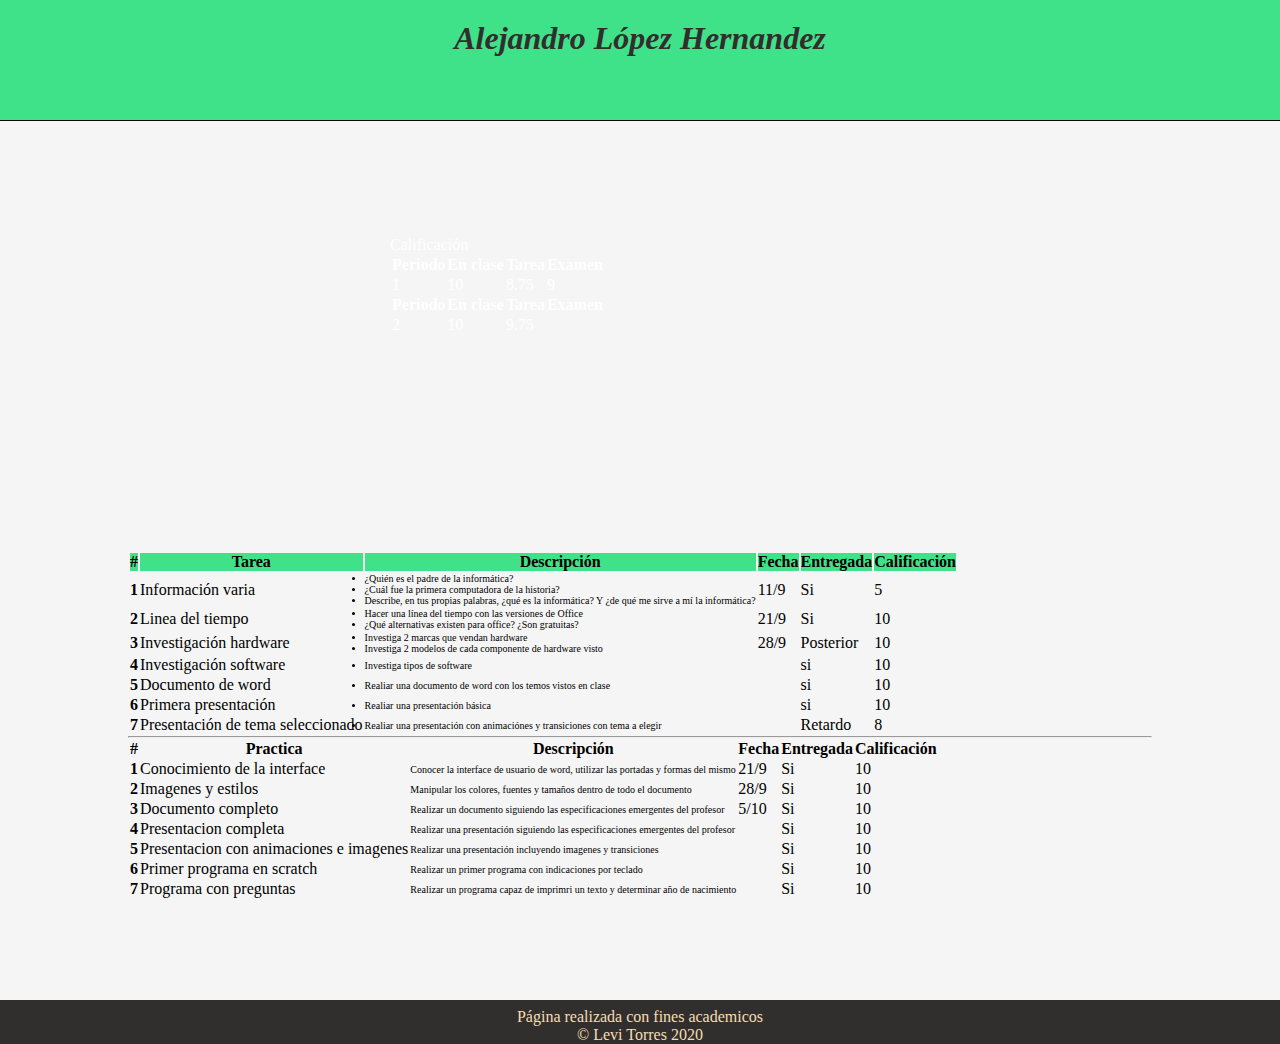
<file: informatica/ale.html>
<!DOCTYPE html>
<html lang="en">
<head>
    <meta charset="UTF-8">
    <meta name="viewport" content="width=device-width, initial-scale=1.0">
    <!-- Bootstrap -->
    <link rel="stylesheet" href="https://cdn.jsdelivr.net/npm/bootstrap@4.5.3/dist/css/bootstrap.min.css" integrity="sha384-TX8t27EcRE3e/ihU7zmQxVncDAy5uIKz4rEkgIXeMed4M0jlfIDPvg6uqKI2xXr2" crossorigin="anonymous">
    <!-- Propios -->
    <link rel="stylesheet" href="../css/estilos.css">
    <link rel="stylesheet" href="../css/ale.css">
    <title>Document</title>
</head>
<body>
    <!-- Header -->
    <header>
        <h1>Alejandro López Hernandez</h1>
    </header>
    <!-- Navbar -->
    <!-- Examen -->
    <div class="tablas">
        <div class="examen">
        <div class="calificaciones"><p>Calificación</p></div>
        <div class="contenido-calificaciones">
          <table class="table">
            <thead class="thead-dark">
              <tr>
                <th>Periodo</th>
                <th>En clase</th>
                <th>Tarea</th>
                <th>Examen</th>
              </tr>
              <tr>
                <td>1</td>
                <td>10</td>
                <td>8.75</td>
                <td>9</td>
              </tr>
              <tr>
                <th>Periodo</th>
                <th>En clase</th>
                <th>Tarea</th>
                <th>Examen</th>
              </tr>
              <tr>
                <td>2</td>
                <td>10</td>
                <td>9.75</td>
                <td></td>
              </tr>
            </thead>
          </table>
        </div>
      </div>
    </div>
 
    <!-- tablas -->
    <div class="tablas">
        <table class="table">
            <thead class="thead-yellow">
              <tr>
                <th scope="col">#</th>
                <th scope="col">Tarea</th>
                <th scope="col">Descripción</th>
                <th scope="col">Fecha</th>
                <th scope="col">Entregada</th>
                <th scope="col">Calificación</th>
              </tr>
            </thead>
            <tbody>
              <tr>
                <th scope="row">1</th>
                <td>Información varia</td>
                <td><div class="descripción"><ul><li>¿Quién es el padre de la informática? </li>
                    <li>¿Cuál fue la primera computadora de la historia?</li>
                    <li>Describe, en tus propias palabras, ¿qué es la informática? Y ¿de qué me sirve a mí la informática?</li>
                    </ul></div>
                </td>
                <td>11/9</td>
                <td>Si</td>
                <td>5</td>
              </tr>
              <tr>
                <th scope="row">2</th>
                <td>Linea del tiempo</td>
                <td><div class="descripción"><ul><li>Hacer una línea del tiempo con las versiones de Office</li>
                    <li>¿Qué alternativas existen para office? ¿Son gratuitas?</li>
                    </ul></div>
                </td>
                <td>21/9</td>
                <td>Si</td>
                <td>10</td>
              </tr>
              <tr>
                <th scope="row">3</th>
                <td>Investigación hardware</td>
                <td><div class="descripción"><ul><li>Investiga 2 marcas que vendan hardware</li> 
                    <li>Investiga 2 modelos de cada componente de hardware visto</li>
                    </ul></div>
                </td>
                <td>28/9</td>
                <td>Posterior</td>
                <td>10</td>
              </tr>
              <tr>
                <th scope="row">4</th>
                <td>Investigación software</td>
                <td><div class="descripción"><ul><li>Investiga tipos de software</li> 
                    </ul></div>
                </td>
                <td></td>
                <td>si</td>
                <td>10</td>
              </tr>
              <tr>
                <th scope="row">5</th>
                <td>Documento de word</td>
                <td><div class="descripción"><ul><li>Realiar una documento de word con los temos vistos en clase</li> 
                    </ul></div>
                </td>
                <td></td>
                <td>si</td>
                <td>10</td>
              </tr>
              <tr>
                <th scope="row">6</th>
                <td>Primera presentación</td>
                <td><div class="descripción"><ul><li>Realiar una presentación básica</li> 
                    </ul></div>
                </td>
                <td></td>
                <td>si</td>
                <td>10</td>
              </tr>
              <tr>
                <th scope="row">7</th>
                <td>Presentación de tema seleccionado</td>
                <td><div class="descripción"><ul><li>Realiar una presentación con animaciónes y transiciones con tema a elegir</li> 
                    </ul></div>
                </td>
                <td></td>
                <td>Retardo</td>
                <td>8</td>
              </tr>
            </tbody>
          </table>
          <!-- Practicas -->
          <hr>
          <table class="table">
            <thead class="thead-dark">
              <tr>
                <th scope="col">#</th>
                <th scope="col">Practica</th>
                <th scope="col">Descripción</th>
                <th scope="col">Fecha</th>
                <th scope="col">Entregada</th>
                <th scope="col">Calificación</th>
              </tr>
            </thead>
            <tbody>
              <tr>
                <th scope="row">1</th>
                <td>Conocimiento de la interface</td>
                <td><div class="descripción">Conocer la interface de usuario de word, utilizar las portadas y formas del mismo</div>
                </td>
                <td>21/9</td>
                <td>Si</td>
                <td>10</td>
              </tr>
              <tr>
                <th scope="row">2</th>
                <td>Imagenes y estilos</td>
                <td><div class="descripción"><ul>Manipular los colores, fuentes y tamaños dentro de todo el documento
                    </ul></div>
                </td>
                <td>28/9</td>
                <td>Si</td>
                <td>10</td>
              </tr>
              <tr>
                <th scope="row">3</th>
                <td>Documento completo </td>
                <td><div class="descripción">Realizar un documento siguiendo las especificaciones emergentes del profesor
                    </ul></div>
                </td>
                <td>5/10</td>
                <td>Si</td>
                <td>10</td>
              </tr>
              <tr>
                <th scope="row">4</th>
                <td>Presentacion completa</td>
                <td><div class="descripción">Realizar una presentación siguiendo las especificaciones emergentes del profesor
                    </ul></div>
                </td>
                <td></td>
                <td>Si</td>
                <td>10</td>
              </tr>
              <tr>
                <th scope="row">5</th>
                <td>Presentacion con animaciones e imagenes</td>
                <td><div class="descripción">Realizar una presentación incluyendo imagenes y transiciones 
                    </ul></div>
                </td>
                <td></td>
                <td>Si</td>
                <td>10</td>
              </tr>
              <tr>
                <th scope="row">6</th>
                <td>Primer programa en scratch</td>
                <td><div class="descripción">Realizar un primer programa con indicaciones por teclado
                    </ul></div>
                </td>
                <td></td>
                <td>Si</td>
                <td>10</td>
              </tr>
              <tr>
                <th scope="row">7</th>
                <td>Programa con preguntas</td>
                <td><div class="descripción">Realizar un programa capaz de imprimri un texto y determinar año de nacimiento
                    </ul></div>
                </td>
                <td></td>
                <td>Si</td>
                <td>10</td>
              </tr>
            </tbody>
          </table>
      
    </div>
    
      <!--footer -->
  <footer>
    <p>Página realizada con fines academicos</p>
    &copy; Levi Torres 2020
  </footer>



    <!-- bootstrap -->
    <script src="https://code.jquery.com/jquery-3.5.1.slim.min.js" integrity="sha384-DfXdz2htPH0lsSSs5nCTpuj/zy4C+OGpamoFVy38MVBnE+IbbVYUew+OrCXaRkfj" crossorigin="anonymous"></script>
    <script src="https://cdn.jsdelivr.net/npm/bootstrap@4.5.3/dist/js/bootstrap.bundle.min.js" integrity="sha384-ho+j7jyWK8fNQe+A12Hb8AhRq26LrZ/JpcUGGOn+Y7RsweNrtN/tE3MoK7ZeZDyx" crossorigin="anonymous"></script>
</body>
</html>
</file>
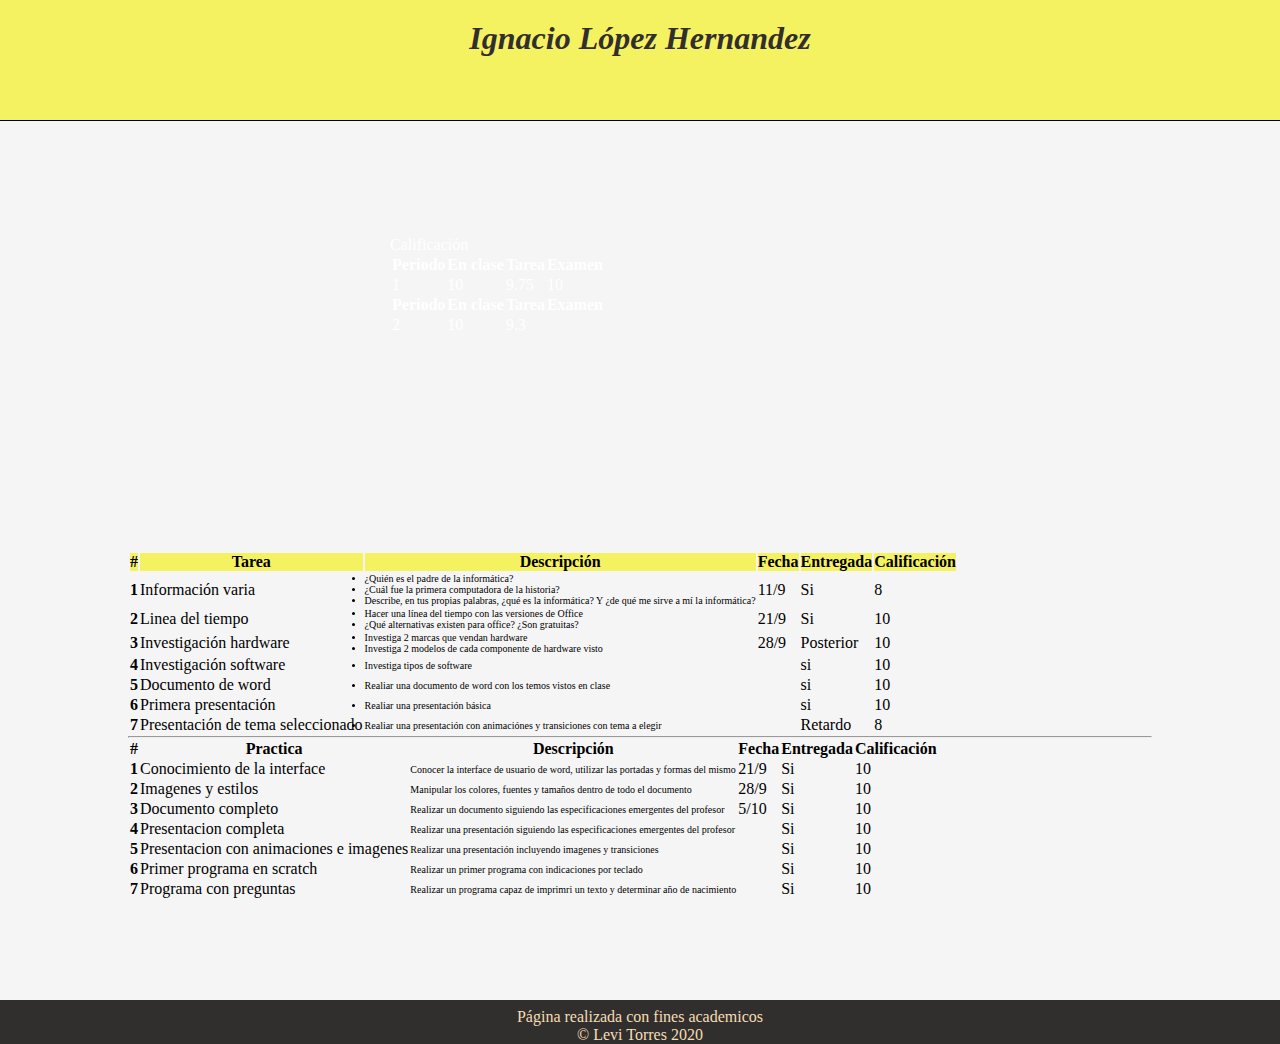
<file: informatica/nacho.html>
<!DOCTYPE html>
<html lang="en">
<head>
    <meta charset="UTF-8">
    <meta name="viewport" content="width=device-width, initial-scale=1.0">
    <!-- Bootstrap -->
    <link rel="stylesheet" href="https://cdn.jsdelivr.net/npm/bootstrap@4.5.3/dist/css/bootstrap.min.css" integrity="sha384-TX8t27EcRE3e/ihU7zmQxVncDAy5uIKz4rEkgIXeMed4M0jlfIDPvg6uqKI2xXr2" crossorigin="anonymous">
    <!-- Propios -->
    <link rel="stylesheet" href="../css/estilos.css">
    <link rel="stylesheet" href="../css/nacho.css">
    <title>Document</title>
</head>
<body>
    <!-- Header -->
    <header>
        <h1>Ignacio López Hernandez</h1>
    </header>
    <!-- Navbar -->
    <div class="tablas">
      <div class="examen">
        <div class="calificaciones"><p>Calificación</p></div>
        <div class="contenido-calificaciones">
          <table class="table">
            <thead class="thead-dark">
              <tr>
                <th>Periodo</th>
                <th>En clase</th>
                <th>Tarea</th>
                <th>Examen</th>
              </tr>
              <tr>
                <td>1</td>
                <td>10</td>
                <td>9.75</td>
                <td>10</td>
              </tr>
              <tr>
                <th>Periodo</th>
                <th>En clase</th>
                <th>Tarea</th>
                <th>Examen</th>
              </tr>
              <tr>
                <td>2</td>
                <td>10</td>
                <td>9.3</td>
              </tr>
            </thead>
          </table>
        </div>
      </div>
    </div>  
    <!-- tablas -->
    <div class="tablas">
        <table class="table">
            <thead class="thead-yellow">
              <tr>
                <th scope="col">#</th>
                <th scope="col">Tarea</th>
                <th scope="col">Descripción</th>
                <th scope="col">Fecha</th>
                <th scope="col">Entregada</th>
                <th scope="col">Calificación</th>
              </tr>
            </thead>
            <tbody>
              <tr>
                <th scope="row">1</th>
                <td>Información varia</td>
                <td><div class="descripción"><ul><li>¿Quién es el padre de la informática? </li>
                    <li>¿Cuál fue la primera computadora de la historia?</li>
                    <li>Describe, en tus propias palabras, ¿qué es la informática? Y ¿de qué me sirve a mí la informática?</li>
                    </ul></div>
                </td>
                <td>11/9</td>
                <td>Si</td>
                <td>8</td>
              </tr>
              <tr>
                <th scope="row">2</th>
                <td>Linea del tiempo</td>
                <td><div class="descripción"><ul><li>Hacer una línea del tiempo con las versiones de Office</li>
                    <li>¿Qué alternativas existen para office? ¿Son gratuitas?</li>
                    </ul></div>
                </td>
                <td>21/9</td>
                <td>Si</td>
                <td>10</td>
              </tr>
              <tr>
                <th scope="row">3</th>
                <td>Investigación hardware</td>
                <td><div class="descripción"><ul><li>Investiga 2 marcas que vendan hardware</li> 
                    <li>Investiga 2 modelos de cada componente de hardware visto</li>
                    </ul></div>
                </td>
                <td>28/9</td>
                <td>Posterior</td>
                <td>10</td>
              </tr>
               <tr>
                <th scope="row">4</th>
                <td>Investigación software</td>
                <td><div class="descripción"><ul><li>Investiga tipos de software</li> 
                    </ul></div>
                </td>
                <td></td>
                <td>si</td>
                <td>10</td>
              </tr>
              <tr>
                <th scope="row">5</th>
                <td>Documento de word</td>
                <td><div class="descripción"><ul><li>Realiar una documento de word con los temos vistos en clase</li> 
                    </ul></div>
                </td>
                <td></td>
                <td>si</td>
                <td>10</td>
              </tr>
              <tr>
                <th scope="row">6</th>
                <td>Primera presentación</td>
                <td><div class="descripción"><ul><li>Realiar una presentación básica</li> 
                    </ul></div>
                </td>
                <td></td>
                <td>si</td>
                <td>10</td>
              </tr>
              <tr>
                <th scope="row">7</th>
                <td>Presentación de tema seleccionado</td>
                <td><div class="descripción"><ul><li>Realiar una presentación con animaciónes y transiciones con tema a elegir</li> 
                    </ul></div>
                </td>
                <td></td>
                <td>Retardo</td>
                <td>8</td>
              </tr>
            </tbody>
          </table>
          <!-- Practicas -->
          <hr>
          <table class="table">
            <thead class="thead-dark">
              <tr>
                <th scope="col">#</th>
                <th scope="col">Practica</th>
                <th scope="col">Descripción</th>
                <th scope="col">Fecha</th>
                <th scope="col">Entregada</th>
                <th scope="col">Calificación</th>
              </tr>
            </thead>
            <tbody>
              <tr>
                <th scope="row">1</th>
                <td>Conocimiento de la interface</td>
                <td><div class="descripción">Conocer la interface de usuario de word, utilizar las portadas y formas del mismo</div>
                </td>
                <td>21/9</td>
                <td>Si</td>
                <td>10</td>
              </tr>
              <tr>
                <th scope="row">2</th>
                <td>Imagenes y estilos</td>
                <td><div class="descripción"><ul>Manipular los colores, fuentes y tamaños dentro de todo el documento
                    </ul></div>
                </td>
                <td>28/9</td>
                <td>Si</td>
                <td>10</td>
              </tr>
              <tr>
                <th scope="row">3</th>
                <td>Documento completo </td>
                <td><div class="descripción">Realizar un documento siguiendo las especificaciones emergentes del profesor
                    </ul></div>
                </td>
                <td>5/10</td>
                <td>Si</td>
                <td>10</td>
              </tr>
              <tr>
                <th scope="row">4</th>
                <td>Presentacion completa</td>
                <td><div class="descripción">Realizar una presentación siguiendo las especificaciones emergentes del profesor
                    </ul></div>
                </td>
                <td></td>
                <td>Si</td>
                <td>10</td>
              </tr>
              <tr>
                <th scope="row">5</th>
                <td>Presentacion con animaciones e imagenes</td>
                <td><div class="descripción">Realizar una presentación incluyendo imagenes y transiciones 
                    </ul></div>
                </td>
                <td></td>
                <td>Si</td>
                <td>10</td>
              </tr>
              <tr>
                <th scope="row">6</th>
                <td>Primer programa en scratch</td>
                <td><div class="descripción">Realizar un primer programa con indicaciones por teclado
                    </ul></div>
                </td>
                <td></td>
                <td>Si</td>
                <td>10</td>
              </tr>
              <tr>
                <th scope="row">7</th>
                <td>Programa con preguntas</td>
                <td><div class="descripción">Realizar un programa capaz de imprimri un texto y determinar año de nacimiento
                    </ul></div>
                </td>
                <td></td>
                <td>Si</td>
                <td>10</td>
              </tr>
              
            </tbody>
          </table>
      
    </div>
    
  <!--footer -->
  <footer>
    <p>Página realizada con fines academicos</p>
    &copy; Levi Torres 2020
  </footer>

    <!-- bootstrap -->
    <script src="https://code.jquery.com/jquery-3.5.1.slim.min.js" integrity="sha384-DfXdz2htPH0lsSSs5nCTpuj/zy4C+OGpamoFVy38MVBnE+IbbVYUew+OrCXaRkfj" crossorigin="anonymous"></script>
    <script src="https://cdn.jsdelivr.net/npm/bootstrap@4.5.3/dist/js/bootstrap.bundle.min.js" integrity="sha384-ho+j7jyWK8fNQe+A12Hb8AhRq26LrZ/JpcUGGOn+Y7RsweNrtN/tE3MoK7ZeZDyx" crossorigin="anonymous"></script>
</body>
</html>
</file>
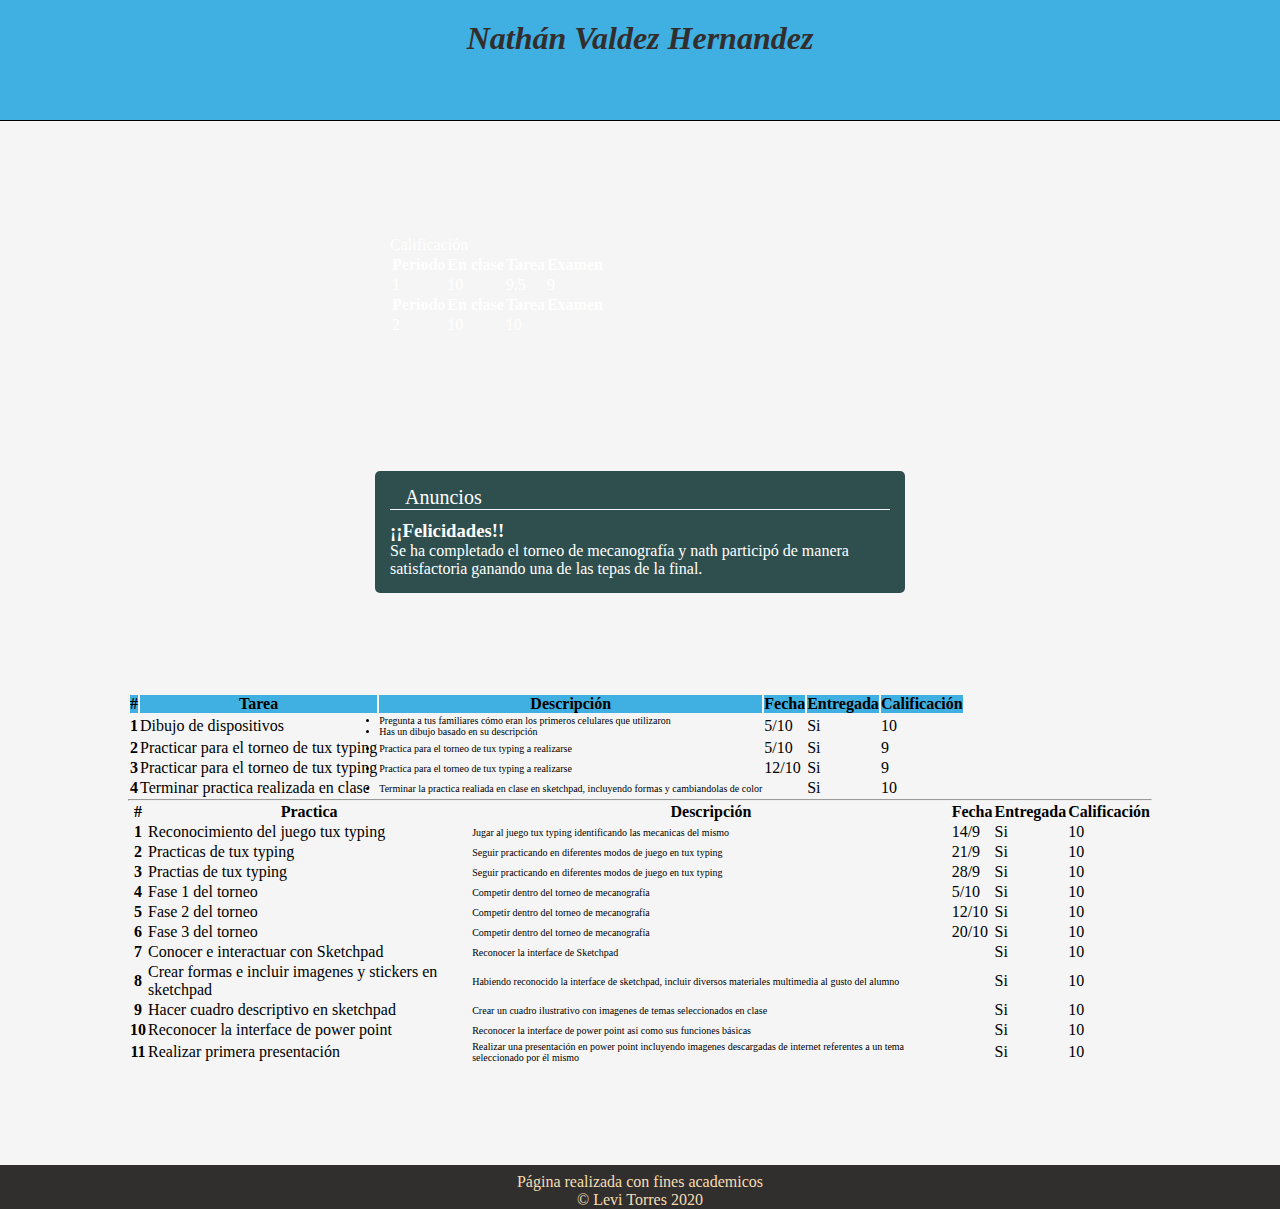
<file: informatica/nath.html>
<!DOCTYPE html>
<html lang="en">
<head>
    <meta charset="UTF-8">
    <meta name="viewport" content="width=device-width, initial-scale=1.0">
    <!-- Bootstrap -->
    <link rel="stylesheet" href="https://cdn.jsdelivr.net/npm/bootstrap@4.5.3/dist/css/bootstrap.min.css" integrity="sha384-TX8t27EcRE3e/ihU7zmQxVncDAy5uIKz4rEkgIXeMed4M0jlfIDPvg6uqKI2xXr2" crossorigin="anonymous">
    <!-- Propios -->
    <link rel="stylesheet" href="../css/estilos.css">
    <link rel="stylesheet" href="../css/nath.css">
    <title>Document</title>
</head>
<body>
    <!-- Header -->
    <header>
        <h1>Nathán Valdez Hernandez</h1>
    </header>
    <!-- Navbar -->
    <div class="tablas">
      <div class="examen">
        <div class="calificaciones"><p>Calificación</p></div>
        <div class="contenido-calificaciones">
          <table class="table">
            <thead class="thead-dark">
              <tr>
                <th>Periodo</th>
                <th>En clase</th>
                <th>Tarea</th>
                <th>Examen</th>
              </tr>
              <tr>
                <td>1</td>
                <td>10</td>
                <td>9.5</td>
                <td>9</td>
              </tr>
              <tr>
                <th>Periodo</th>
                <th>En clase</th>
                <th>Tarea</th>
                <th>Examen</th>
              </tr>
              <tr>
                <td>2</td>
                <td>10</td>
                <td>10</td>
                <td></td>
              </tr>
            </thead>
          </table>
        </div>
      </div>
    </div>  
     <!-- Anuncios -->
     <div class="anuncios">
      <div class="tarjeta">Anuncios</div>
      <h3>¡¡Felicidades!!</h3>
      <p>Se ha completado el torneo de mecanografía y nath participó de manera satisfactoria ganando una de las tepas de la final.</p>
    </div>
    <!-- Tareas -->
    <div class="tareas">

    </div>
    <!-- tablas -->
    <div class="tablas">
        <table class="table">
            <thead class="thead-yellow">
              <tr>
                <th scope="col">#</th>
                <th scope="col">Tarea</th>
                <th scope="col">Descripción</th>
                <th scope="col">Fecha</th>
                <th scope="col">Entregada</th>
                <th scope="col">Calificación</th>
              </tr>
            </thead>
            <tbody>
              <tr>
                <th scope="row">1</th>
                <td>Dibujo de dispositivos</td>
                <td><div class="descripción"><ul><li>Pregunta a tus familiares cómo eran los primeros celulares que utilizaron</li>
                    <li>Has un dibujo basado en su descripción</li>
                    </ul></div>
                </td>
                <td>5/10</td>
                <td>Si</td>
                <td>10</td>
              </tr>
              <tr>
                <th scope="row">2</th>
                <td>Practicar para el torneo de tux typing</td>
                <td><div class="descripción"><ul><li>Practica para el torneo de tux typing a realizarse</li>
                    </ul></div>
                </td>
                <td>5/10</td>
                <td>Si</td>
                <td>9</td>
              </tr>
              <tr>
                <th scope="row">3</th>
                <td>Practicar para el torneo de tux typing</td>
                <td><div class="descripción"><ul><li>Practica para el torneo de tux typing a realizarse</li>
                    </ul></div>
                </td>
                <td>12/10</td>
                <td>Si</td>
                <td>9</td>
              </tr>
              <tr>
                <th scope="row">4</th>
                <td>Terminar practica realizada en clase</td>
                <td><div class="descripción"><ul><li>Terminar la practica realiada en clase en sketchpad, incluyendo formas y cambiandolas de color</li>
                    </ul></div>
                </td>
                <td></td>
                <td>Si</td>
                <td>10</td>
              </tr>
              
            </tbody>
          </table>
          <!-- Practicas -->
          <hr>
          <table class="table">
            <thead class="thead-dark">
              <tr>
                <th scope="col">#</th>
                <th scope="col">Practica</th>
                <th scope="col">Descripción</th>
                <th scope="col">Fecha</th>
                <th scope="col">Entregada</th>
                <th scope="col">Calificación</th>
              </tr>
            </thead>
            <tbody>
              <tr>
                <th scope="row">1</th>
                <td>Reconocimiento del juego tux typing</td>
                <td><div class="descripción">Jugar al juego tux typing identificando las mecanicas del mismo</div>
                </td>
                <td>14/9</td>
                <td>Si</td>
                <td>10</td>
              </tr>
              <tr>
                <th scope="row">2</th>
                <td>Practicas de tux typing</td>
                <td><div class="descripción">Seguir practicando en diferentes modos de juego en tux typing</div>
                </td>
                <td>21/9</td>
                <td>Si</td>
                <td>10</td>
              </tr>
              <tr>
                <th scope="row">3</th>
                <td>Practias de tux typing </td>
                <td><div class="descripción">Seguir practicando en diferentes modos de juego en tux typing</div>
                </td>
                <td>28/9</td>
                <td>Si</td>
                <td>10</td>
              </tr>
              <tr>
                <th scope="row">4</th>
                <td>Fase 1 del torneo</td>
                <td><div class="descripción">Competir dentro del torneo de mecanografía</div>
                </td>
                <td>5/10</td>
                <td>Si</td>
                <td>10</td>
              </tr>
              <tr>
                <th scope="row">5</th>
                <td>Fase 2 del torneo </td>
                <td><div class="descripción">Competir dentro del torneo de mecanografía</div>
                </td>
                <td>12/10</td>
                <td>Si</td>
                <td>10</td>
              </tr>
              <tr>
                <th scope="row">6</th>
                <td>Fase 3 del torneo </td>
                <td><div class="descripción">Competir dentro del torneo de mecanografía</div>
                </td>
                <td>20/10</td>
                <td>Si</td>
                <td>10</td>
              </tr>
              <tr>
                <th scope="row">7</th>
                <td>Conocer e interactuar con Sketchpad </td>
                <td><div class="descripción">Reconocer la interface de Sketchpad</div>
                </td>
                <td></td>
                <td>Si</td>
                <td>10</td>
              </tr>
              <tr>
                <th scope="row">8</th>
                <td>Crear formas e incluir imagenes y stickers en sketchpad </td>
                <td><div class="descripción">Habiendo reconocido la interface de sketchpad, incluir diversos materiales multimedia al gusto del alumno</div>
                </td>
                <td></td>
                <td>Si</td>
                <td>10</td>
              </tr>
              <tr>
                <th scope="row">9</th>
                <td>Hacer cuadro descriptivo en sketchpad </td>
                <td><div class="descripción">Crear un cuadro ilustrativo con imagenes de temas seleccionados en clase</div>
                </td>
                <td></td>
                <td>Si</td>
                <td>10</td>
              </tr>
              <tr>
                <th scope="row">10</th>
                <td>Reconocer la interface de power point  </td>
                <td><div class="descripción">Reconocer la interface de power point asi como sus funciones básicas</div>
                </td>
                <td></td>
                <td>Si</td>
                <td>10</td>
              </tr>
              <tr>
                <th scope="row">11</th>
                <td>Realizar primera presentación </td>
                <td><div class="descripción">Realizar una presentación en power point incluyendo imagenes descargadas de internet referentes a un tema seleccionado por él mismo</div>
                </td>
                <td></td>
                <td>Si</td>
                <td>10</td>
              </tr>
            </tbody>
          </table>
      
    </div>
    
  <!--footer -->
  <footer>
    <p>Página realizada con fines academicos</p>
    &copy; Levi Torres 2020
  </footer>

    


    <!-- bootstrap -->
    <script src="https://code.jquery.com/jquery-3.5.1.slim.min.js" integrity="sha384-DfXdz2htPH0lsSSs5nCTpuj/zy4C+OGpamoFVy38MVBnE+IbbVYUew+OrCXaRkfj" crossorigin="anonymous"></script>
    <script src="https://cdn.jsdelivr.net/npm/bootstrap@4.5.3/dist/js/bootstrap.bundle.min.js" integrity="sha384-ho+j7jyWK8fNQe+A12Hb8AhRq26LrZ/JpcUGGOn+Y7RsweNrtN/tE3MoK7ZeZDyx" crossorigin="anonymous"></script>
</body>
</html>
</file>
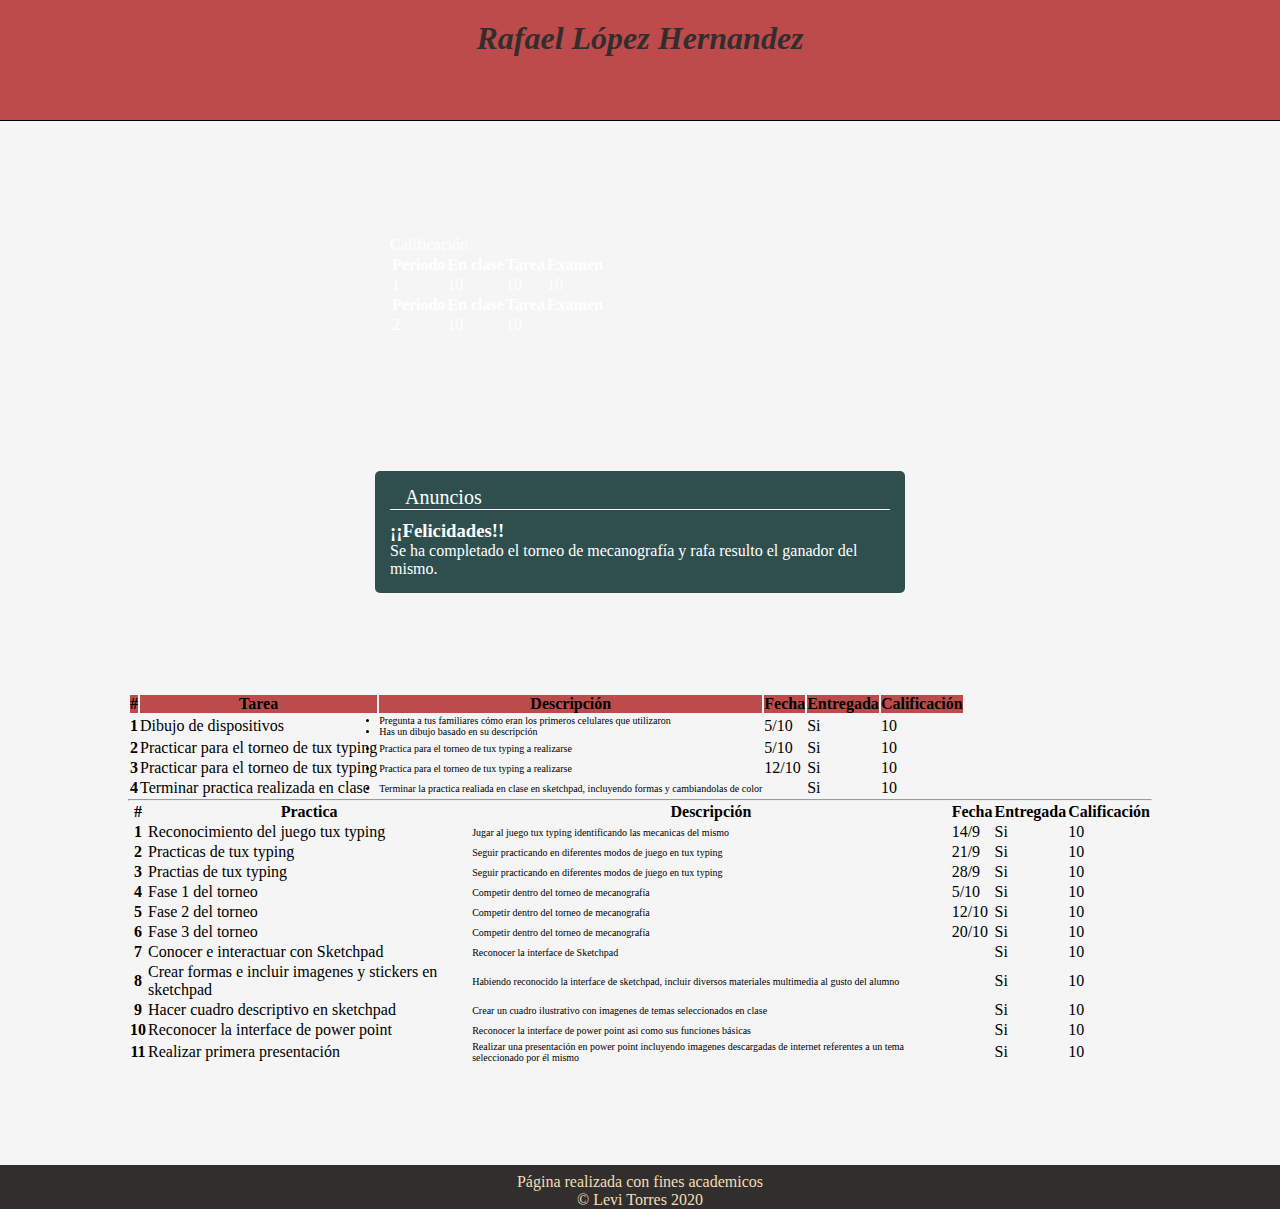
<file: informatica/rafa.html>
<!DOCTYPE html>
<html lang="en">
<head>
    <meta charset="UTF-8">
    <meta name="viewport" content="width=device-width, initial-scale=1.0">
    <!-- Bootstrap -->
    <link rel="stylesheet" href="https://cdn.jsdelivr.net/npm/bootstrap@4.5.3/dist/css/bootstrap.min.css" integrity="sha384-TX8t27EcRE3e/ihU7zmQxVncDAy5uIKz4rEkgIXeMed4M0jlfIDPvg6uqKI2xXr2" crossorigin="anonymous">
    <!-- Propios -->
    <link rel="stylesheet" href="../css/estilos.css">
    <link rel="stylesheet" href="../css/rafa.css">
    <title>Document</title>
</head>
<body>
    <!-- Header -->
    <header>
        <h1>Rafael López Hernandez</h1>
    </header>
    <!-- Navbar -->
 <!-- Examen -->
 <div class="tablas">
  <div class="examen">
    <div class="calificaciones"><p>Calificación</p></div>
    <div class="contenido-calificaciones">
      <table class="table">
        <thead class="thead-dark">
          <tr>
            <th>Periodo</th>
            <th>En clase</th>
            <th>Tarea</th>
            <th>Examen</th>
          </tr>
          <tr>
            <td>1</td>
            <td>10</td>
            <td>10</td>
            <td>10</td>
          </tr>
          <tr>
            <th>Periodo</th>
            <th>En clase</th>
            <th>Tarea</th>
            <th>Examen</th>
          </tr>
          <tr>
            <td>2</td>
            <td>10</td>
            <td>10</td>
            <td></td>
          </tr>
        </thead>
      </table>
    </div>
  </div>
</div>

    <!-- Anuncios -->
    <div class="anuncios">
      <div class="tarjeta">Anuncios</div>
      <h3>¡¡Felicidades!!</h3>
      <p>Se ha completado el torneo de mecanografía y rafa resulto el ganador del mismo.</p>
    </div>
    <!-- Tareas -->
    <div class="tareas">

    </div>
    <!-- tablas -->
    <div class="tablas">
        <table class="table">
            <thead class="thead-yellow">
              <tr>
                <th scope="col">#</th>
                <th scope="col">Tarea</th>
                <th scope="col">Descripción</th>
                <th scope="col">Fecha</th>
                <th scope="col">Entregada</th>
                <th scope="col">Calificación</th>
              </tr>
            </thead>
            <tbody>
              <tr>
                <th scope="row">1</th>
                <td>Dibujo de dispositivos</td>
                <td><div class="descripción"><ul><li>Pregunta a tus familiares cómo eran los primeros celulares que utilizaron</li>
                    <li>Has un dibujo basado en su descripción</li>
                    </ul></div>
                </td>
                <td>5/10</td>
                <td>Si</td>
                <td>10</td>
              </tr>
              <tr>
                <th scope="row">2</th>
                <td>Practicar para el torneo de tux typing</td>
                <td><div class="descripción"><ul><li>Practica para el torneo de tux typing a realizarse</li>
                    </ul></div>
                </td>
                <td>5/10</td>
                <td>Si</td>
                <td>10</td>
              </tr>
              <tr>
                <th scope="row">3</th>
                <td>Practicar para el torneo de tux typing</td>
                <td><div class="descripción"><ul><li>Practica para el torneo de tux typing a realizarse</li>
                    </ul></div>
                </td>
                <td>12/10</td>
                <td>Si</td>
                <td>10</td>
              </tr>
              <tr>
                <th scope="row">4</th>
                <td>Terminar practica realizada en clase</td>
                <td><div class="descripción"><ul><li>Terminar la practica realiada en clase en sketchpad, incluyendo formas y cambiandolas de color</li>
                    </ul></div>
                </td>
                <td></td>
                <td>Si</td>
                <td>10</td>
              </tr>
            
            </tbody>
          </table>
          <!-- Practicas -->
          <hr>
          <table class="table">
            <thead class="thead-dark">
              <tr>
                <th scope="col">#</th>
                <th scope="col">Practica</th>
                <th scope="col">Descripción</th>
                <th scope="col">Fecha</th>
                <th scope="col">Entregada</th>
                <th scope="col">Calificación</th>
              </tr>
            </thead>
            <tbody>
              <tr>
                <th scope="row">1</th>
                <td>Reconocimiento del juego tux typing</td>
                <td><div class="descripción">Jugar al juego tux typing identificando las mecanicas del mismo</div>
                </td>
                <td>14/9</td>
                <td>Si</td>
                <td>10</td>
              </tr>
              <tr>
                <th scope="row">2</th>
                <td>Practicas de tux typing</td>
                <td><div class="descripción">Seguir practicando en diferentes modos de juego en tux typing</div>
                </td>
                <td>21/9</td>
                <td>Si</td>
                <td>10</td>
              </tr>
              <tr>
                <th scope="row">3</th>
                <td>Practias de tux typing </td>
                <td><div class="descripción">Seguir practicando en diferentes modos de juego en tux typing</div>
                </td>
                <td>28/9</td>
                <td>Si</td>
                <td>10</td>
              </tr>
              <tr>
                <th scope="row">4</th>
                <td>Fase 1 del torneo</td>
                <td><div class="descripción">Competir dentro del torneo de mecanografía</div>
                </td>
                <td>5/10</td>
                <td>Si</td>
                <td>10</td>
              </tr>
              <tr>
                <th scope="row">5</th>
                <td>Fase 2 del torneo </td>
                <td><div class="descripción">Competir dentro del torneo de mecanografía</div>
                </td>
                <td>12/10</td>
                <td>Si</td>
                <td>10</td>
              </tr>
              <tr>
                <th scope="row">6</th>
                <td>Fase 3 del torneo </td>
                <td><div class="descripción">Competir dentro del torneo de mecanografía</div>
                </td>
                <td>20/10</td>
                <td>Si</td>
                <td>10</td>
              </tr>
              <tr>
                <th scope="row">7</th>
                <td>Conocer e interactuar con Sketchpad </td>
                <td><div class="descripción">Reconocer la interface de Sketchpad</div>
                </td>
                <td></td>
                <td>Si</td>
                <td>10</td>
              </tr>
              <tr>
                <th scope="row">8</th>
                <td>Crear formas e incluir imagenes y stickers en sketchpad </td>
                <td><div class="descripción">Habiendo reconocido la interface de sketchpad, incluir diversos materiales multimedia al gusto del alumno</div>
                </td>
                <td></td>
                <td>Si</td>
                <td>10</td>
              </tr>
              <tr>
                <th scope="row">9</th>
                <td>Hacer cuadro descriptivo en sketchpad </td>
                <td><div class="descripción">Crear un cuadro ilustrativo con imagenes de temas seleccionados en clase</div>
                </td>
                <td></td>
                <td>Si</td>
                <td>10</td>
              </tr>
              <tr>
                <th scope="row">10</th>
                <td>Reconocer la interface de power point  </td>
                <td><div class="descripción">Reconocer la interface de power point asi como sus funciones básicas</div>
                </td>
                <td></td>
                <td>Si</td>
                <td>10</td>
              </tr>
              <tr>
                <th scope="row">11</th>
                <td>Realizar primera presentación </td>
                <td><div class="descripción">Realizar una presentación en power point incluyendo imagenes descargadas de internet referentes a un tema seleccionado por él mismo</div>
                </td>
                <td></td>
                <td>Si</td>
                <td>10</td>
              </tr>
            </tbody>
          </table>
      
    </div>
    
  <!--footer -->
  <footer>
    <p>Página realizada con fines academicos</p>
    &copy; Levi Torres 2020
  </footer>


    <!-- bootstrap -->
    <script src="https://code.jquery.com/jquery-3.5.1.slim.min.js" integrity="sha384-DfXdz2htPH0lsSSs5nCTpuj/zy4C+OGpamoFVy38MVBnE+IbbVYUew+OrCXaRkfj" crossorigin="anonymous"></script>
    <script src="https://cdn.jsdelivr.net/npm/bootstrap@4.5.3/dist/js/bootstrap.bundle.min.js" integrity="sha384-ho+j7jyWK8fNQe+A12Hb8AhRq26LrZ/JpcUGGOn+Y7RsweNrtN/tE3MoK7ZeZDyx" crossorigin="anonymous"></script>
</body>
</html>
</file>
<file: css/estilos.css>
* {
  padding: 0;
  margin: 0;
}

body {
  background: rgba(98, 212, 206, 0.904);
}

footer {
  background: #312e2e;
  color: wheat;
  text-align: center;
  width: all;
  height: auto;
  padding-top: 8px;
}
</file>
<file: css/ale.css>
@charset "UTF-8";
body {
  background: whitesmoke;
}

header {
  background: rgba(21, 221, 111, 0.808);
  width: all;
  height: 100px;
  text-align: center;
  padding-top: 20px;
  border-bottom: 1px solid black;
}
header h1 {
  color: #332e2e;
  font-style: italic;
}

.tablas {
  width: 80%;
  margin: auto;
  padding: 100px;
}
.tablas .thead-yellow {
  background: rgba(21, 221, 111, 0.808);
}
.tablas .descripción {
  font-size: 10px;
}

.examen {
  width: 500px;
  height: auto;
  padding: 15px;
  color: white;
  margin: auto;
}

.anuncios {
  width: 500px;
  height: auto;
  padding: 15px;
  background: darkslategrey;
  color: white;
  margin: auto;
  margin-top: 20px;
  border-radius: 5px;
}
.anuncios .tarjeta {
  border-bottom: 1px solid whitesmoke;
  font-size: 20px;
  padding-left: 15px;
  margin-bottom: 10px;
}

@media (max-width: 500px) {
  header h1 {
    font-size: 30px;
  }

  .tablas {
    width: all;
    height: auto;
    margin: auto;
    padding: 0;
    padding-top: 10px;
    overflow-x: scroll;
  }

  .tablas .thead-yellow {
    padding-left: 0;
    padding-right: 0;
  }

  .anuncios {
    width: auto;
    margin-left: 20px;
    margin-right: 20px;
  }

  .tarea {
    width: auto;
    margin-left: 20px;
    margin-right: 20px;
  }
}
</file>
<file: css/nacho.css>
@charset "UTF-8";
body {
  background: whitesmoke;
}

header {
  background: rgba(245, 242, 63, 0.808);
  width: all;
  height: 100px;
  text-align: center;
  padding-top: 20px;
  border-bottom: 1px solid black;
}
header h1 {
  color: #332e2e;
  font-style: italic;
}

.tablas {
  width: 80%;
  margin: auto;
  padding: 100px;
}
.tablas .thead-yellow {
  background: rgba(245, 242, 63, 0.808);
}
.tablas .descripción {
  font-size: 10px;
}

.anuncios {
  width: 500px;
  height: auto;
  padding: 15px;
  background: darkslategrey;
  color: white;
  margin: auto;
  margin-top: 20px;
  border-radius: 5px;
}
.anuncios .tarjeta {
  border-bottom: 1px solid whitesmoke;
  font-size: 20px;
  padding-left: 15px;
  margin-bottom: 10px;
}

@media (max-width: 500px) {
  header h1 {
    font-size: 30px;
  }

  .tablas {
    width: all;
    height: auto;
    margin: auto;
    padding: 0;
    padding-top: 10px;
    overflow-x: scroll;
  }

  .tablas .thead-yellow {
    padding-left: 0;
    padding-right: 0;
  }

  .anuncios {
    width: auto;
  }

  .tarea {
    width: auto;
  }
}
.examen {
  width: 500px;
  height: auto;
  padding: 15px;
  color: white;
  margin: auto;
}
</file>
<file: css/nath.css>
@charset "UTF-8";
body {
  background: whitesmoke;
}

header {
  background: rgba(21, 158, 221, 0.808);
  width: all;
  height: 100px;
  text-align: center;
  padding-top: 20px;
  border-bottom: 1px solid black;
}
header h1 {
  color: #332e2e;
  font-style: italic;
}

.tablas {
  width: 80%;
  margin: auto;
  padding: 100px;
}
.tablas .thead-yellow {
  background: rgba(21, 158, 221, 0.808);
}
.tablas .descripción {
  font-size: 10px;
}

.anuncios {
  width: 500px;
  height: auto;
  padding: 15px;
  background: darkslategrey;
  color: white;
  margin: auto;
  margin-top: 20px;
  border-radius: 5px;
}
.anuncios .tarjeta {
  border-bottom: 1px solid whitesmoke;
  font-size: 20px;
  padding-left: 15px;
  margin-bottom: 10px;
}

@media (max-width: 500px) {
  header h1 {
    font-size: 30px;
  }

  .tablas {
    width: all;
    height: auto;
    margin: auto;
    padding: 0;
    padding-top: 10px;
    overflow-x: scroll;
  }

  .tablas .thead-yellow {
    padding-left: 0;
    padding-right: 0;
  }

  .anuncios {
    width: auto;
    margin-left: 20px;
    margin-right: 20px;
  }

  .tarea {
    width: auto;
    margin-left: 20px;
    margin-right: 20px;
  }
}
.examen {
  width: 500px;
  height: auto;
  padding: 15px;
  color: white;
  margin: auto;
}
</file>
<file: css/rafa.css>
@charset "UTF-8";
body {
  background: whitesmoke;
}

header {
  background: rgba(177, 35, 35, 0.808);
  width: all;
  height: 100px;
  text-align: center;
  padding-top: 20px;
  border-bottom: 1px solid black;
}
header h1 {
  color: #332e2e;
  font-style: italic;
}

.tablas {
  width: 80%;
  margin: auto;
  padding: 100px;
}
.tablas .thead-yellow {
  background: rgba(177, 35, 35, 0.808);
}
.tablas .descripción {
  font-size: 10px;
}

.anuncios {
  width: 500px;
  height: auto;
  padding: 15px;
  background: darkslategrey;
  color: white;
  margin: auto;
  margin-top: 20px;
  border-radius: 5px;
}
.anuncios .tarjeta {
  border-bottom: 1px solid whitesmoke;
  font-size: 20px;
  padding-left: 15px;
  margin-bottom: 10px;
}

@media (max-width: 500px) {
  header h1 {
    font-size: 30px;
  }

  .tablas {
    width: all;
    height: auto;
    margin: auto;
    padding: 0;
    padding-top: 10px;
    overflow-x: scroll;
  }

  .tablas .thead-yellow {
    padding-left: 0;
    padding-right: 0;
  }

  .anuncios {
    width: auto;
    margin-left: 20px;
    margin-right: 20px;
  }

  .tarea {
    width: auto;
    margin-left: 20px;
    margin-right: 20px;
  }
}
.examen {
  width: 500px;
  height: auto;
  padding: 15px;
  color: white;
  margin: auto;
}
</file>
